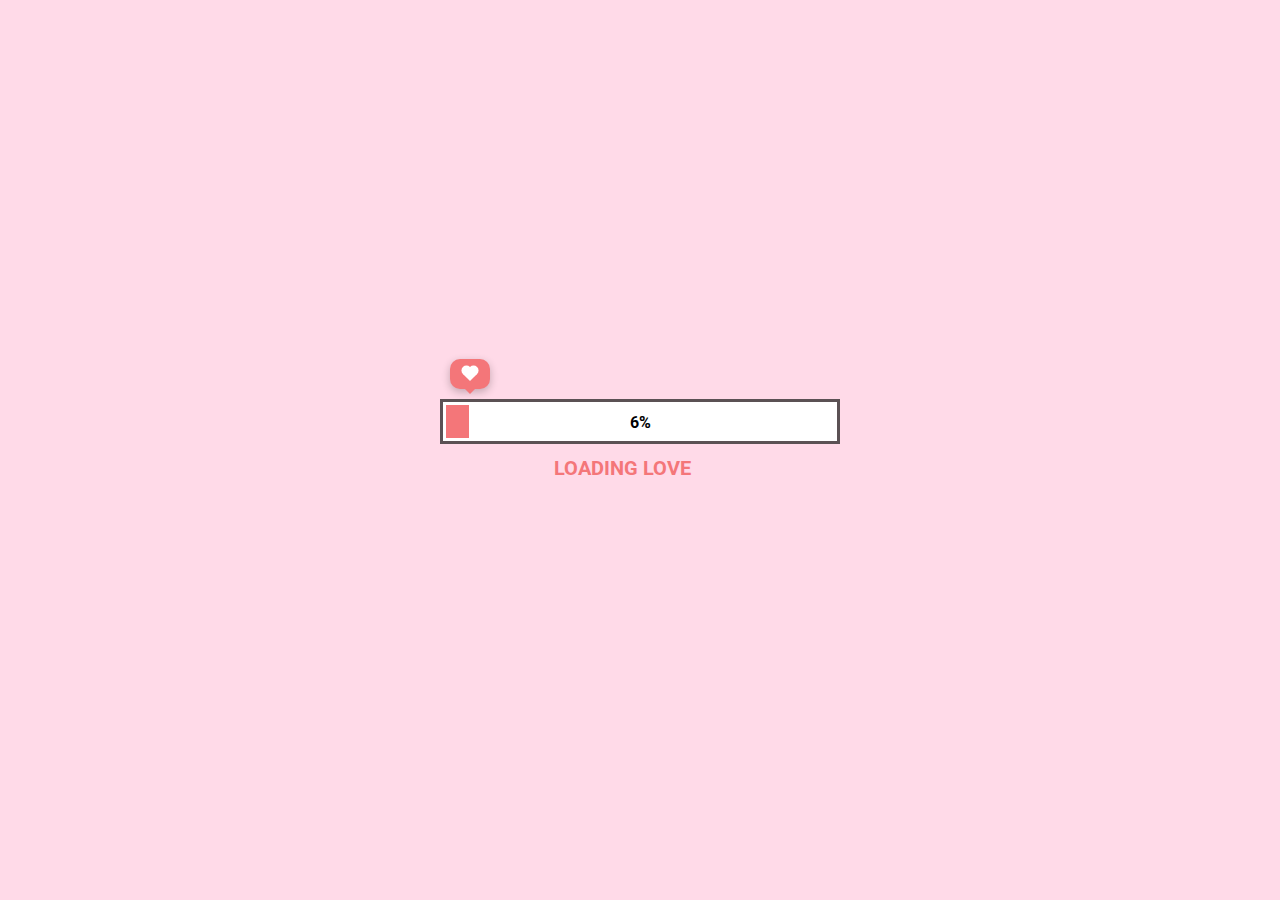
<file: index.html>
<!DOCTYPE html>
<html lang="en">
<head>
    <meta charset="UTF-8">
    <meta name="viewport" content="width=device-width, initial-scale=1.0">
    <link rel="stylesheet" href="style.css">
    <script src="./app.js" defer></script>
    <title>Sneha</title>
</head>
<body>
    <div class="loading">
        <div class="boxHeartImg">
            <div class="heartItem item1">
                <img src="./image/heart.png" alt="">
            </div>
            <div class="heartItem item2">
                <img src="./image/heart.png" alt="">
            </div>
            <div class="heartItem item3">
                <img src="./image/heart.png" alt="">
            </div>
        </div>
        <div class="heartBox">
            <div class="heart"></div>
        </div>
        <div class="progress-bar">
            <div class="progress"></div>
            <div class="percent">100%</div>
        </div>
        <h2 class="textBox">
            <span class="textLoad">loading love</span>
            <span class="cricle1">.</span>
            <span class="cricle2">.</span>
            <span class="cricle3">.</span>
        </h2>
        <div class="buttonCLick">
            <img src="./image/cursor.png" alt="">
            <div class="button">
                <p class="textBtn"></p>
            </div>
        </div>
    </div>
</body>
</html>
</file>
<file: style.css>
@import url('https://fonts.googleapis.com/css2?family=Roboto:wght@500&display=swap');
*{
    padding: 0;
    margin: 0;
    box-sizing: border-box;
}
body{
    background: rgb(255, 218, 232);
    display: flex;
    justify-content: center;
    align-items: center;
    min-height: 100vh;
}
.loading{
    position: relative;
    display: flex;
    justify-content: center;
    align-items: center;
    flex-direction: column;
}
.loading .boxHeartImg{
    position: absolute;
    width: 100%;
    top: -40px;
    display: flex;
    justify-content: space-between;
}
.heartItem.item1{
    position: relative;
    left: -4%;
    transform: scale(0);
}
.heartItem.item2{
    position: relative;
    left: 4%;
    transform: scale(0);
}
.heartItem.item3{
    position: relative;
    right: -6%;
    transform: scale(0);
}
/* animation: love1 5s infinite ease-in 1s; */
/* @keyframes love1{
    0%{
        opacity: 0;
        transform: scale(0.2) rotate(0deg) translate3d(100px, 0, 0);
    }
    50%{
        opacity: 1;
    }
    100%{
        opacity: 0;
        transform: scale(0.8) rotate(-40deg) translate3d(-50px, -400px, 0);
    }
} */
@keyframes heartScale{
    0%{
        transform: scale(0);
    }
    30%{
        transform: scale(1.2);
    }
    50%,100%{
        transform: scale(1);
    }
}
.heartItem.item1 img{
    width: 40px;
}
.heartItem.item2 img{
    width: 50px;
    transform: translateY(-10px);
}
.heartItem.item3 img{
    width: 60px;
    transform: translateY(-20px);
}
.heartItem::before{
    position: absolute;
    content: '';
    width: 3px;
    height: 40px;
    background-color: rgb(91,81,84);
    left: 51%;
    top: 10px;
    transform: translateX(-50%);
    z-index: -1;
}
.progress-bar{
    position: relative;
    width: 400px;
    height: 45px;
    background: #fff;
    padding: 3px;
    border: 3px solid rgb(91,81,84);
    display: flex;
}
.progress{
    width: 0px;
    height: 100%;
    background-color: rgb(244,118,121);
    left: 0;
    transition: 0.1s;
}
.percent{
    position: absolute;
    top: 50%;
    left: 50%;
    transform: translate(-50%, -50%);
    font-weight: bold;
    font-family: 'Roboto', sans-serif;
}
.loading .textBox{
    transition: 0.5s;
    margin-top: 10px;
}
.loading .textLoad{
    font-family: 'Roboto', sans-serif;
    color: rgb(244,118,121);
    font-family: 500;
    font-size: 20px;
    text-transform: uppercase;
}
.loading h2 .cricle1, .cricle2, .cricle3{
    color: rgb(244,118,121);
    opacity: 0;
}
.cricle1{
    animation: 1s .25s cricle linear infinite;
}
.cricle2{
    animation: 1s .5s cricle linear infinite;
}
.cricle3{
    animation: 1s .75s cricle linear infinite;
}
@keyframes cricle{
    0%{
        opacity: 0;
    }
    50%{
        opacity: 1;
    }
    100%{
        opacity: 0;
    }
}
.button{
    position: relative;
    width: 10px;
    height: 10px;
    background: #fff;
    border-radius: 50%;
    transition: 0.5s;
    transform: scale(0);
    display: flex;
    justify-content: center;
    align-items: center;
    font-family: 'Roboto', sans-serif;
    cursor: pointer;
    font-weight: bold;
    letter-spacing: 1px;
}
.buttonCLick{
    position: relative;
    display: flex;
    height: 40px;
    align-items: center;
    margin-top: -20px;
    filter: drop-shadow(rgba(0, 0, 0, 0.25) 1.95px 1.95px 2.6px);
}
.buttonCLick img{
    opacity: 0;
    width: 25px;
    position: absolute;
    margin-left: -20px;
    transform: translateX(-20px) rotate(90deg);
    animation: 1s cursor infinite linear;
}
@keyframes cursor{
    0%{
        transform: translateX(-20px) rotate(90deg);
    }
    50%{
        transform: translateX(-10px) rotate(90deg);
    }
}
.heartBox{
    position: absolute;
    top: -40px;
    left: -3.2%;
    width: 40px;
    height: 30px;
    border-radius: 10px;
    background-color: rgb(244,118,121);
    display: flex;
    justify-content: center;
    align-items: center;
    box-shadow: rgba(0, 0, 0, 0.24) 0px 3px 8px;
    transition: 0.1s;
}
.heartBox::before{
    content: "";
    position: absolute;
    top: 100%;
    left: 50%;
    margin-left: -5px;
    border-width: 5px;
    border-style: solid;
    border-color: rgb(244,118,121) transparent transparent transparent;
}
.heartBox .heart{
    position: relative;
    width: 10px;
    height: 10px;
    background-color: #fff;
    transform: rotate(45deg);
}
.heartBox .heart::before{
    position: absolute;
    content: '';
    width: 100%;
    height: 100%;
    background-color: #fff;
    right: 50%;
    border-radius: 50%;
}
.heartBox .heart::after{
    position: absolute;
    content: '';
    width: 100%;
    height: 100%;
    background-color: #fff;
    bottom: 50%;
    border-radius: 50%;
}


@media screen and (max-width: 658px)  {
    .progress-bar {
        position: relative;
        width: 289px;
        height: 45px;
        background: #fff;
        padding: 3px;
        border: 3px solid rgb(91,81,84);
        display: flex;
    }
}
</file>
